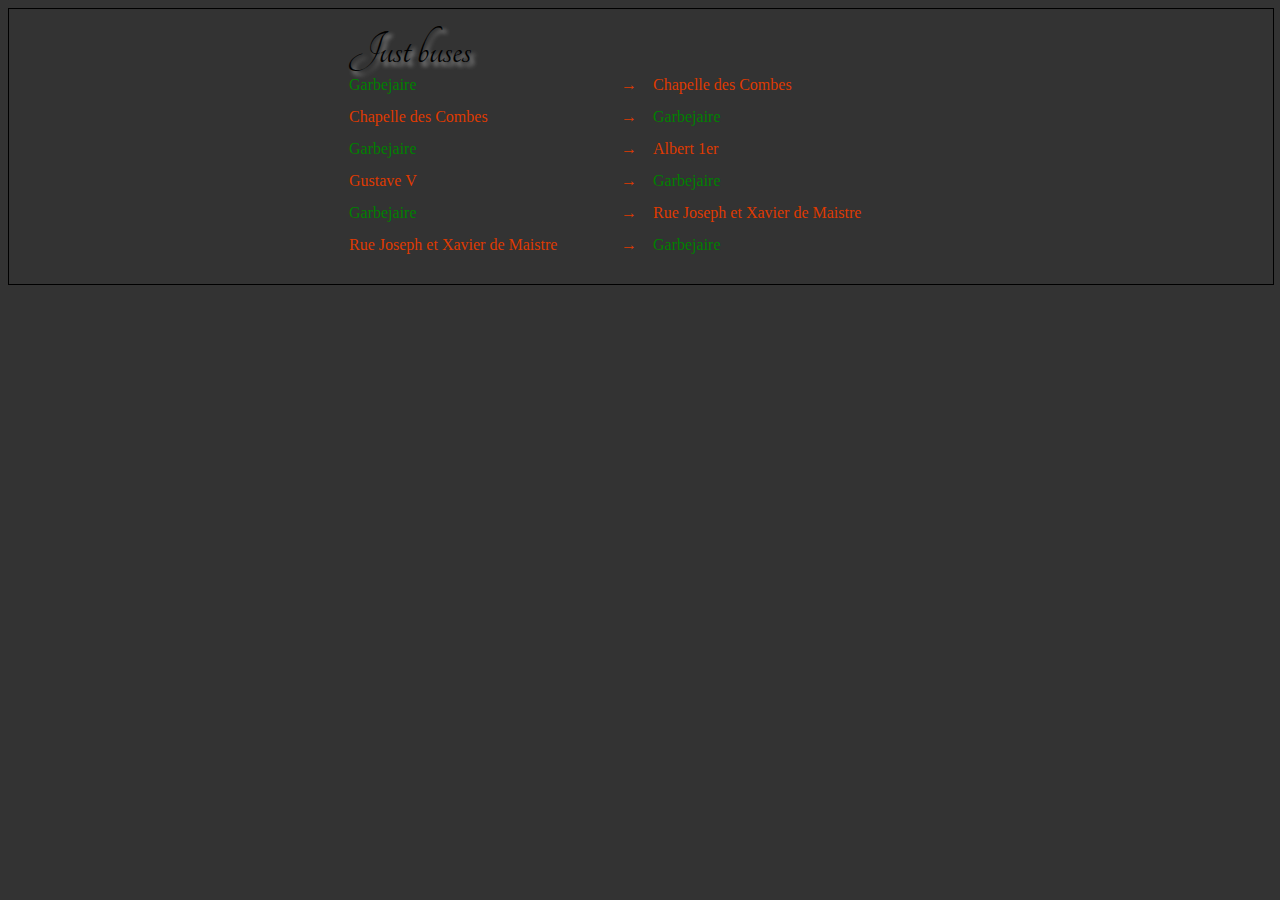
<file: buses/index.html>
<!DOCTYPE html PUBLIC "-//W3C//DTD XHTML 1.0 Strict//EN"
        "http://www.w3.org/TR/xhtml1/DTD/xhtml1-strict.dtd">
<html xmlns="http://www.w3.org/1999/xhtml" lang="fr" xml:lang="fr">
<head>
<meta http-equiv="Content-Type" content="text/html;charset=utf-8" />
<link rel="stylesheet" type="text/css" href="http://fonts.googleapis.com/css?family=Tangerine">
<title>On the move</title>
<link rel='stylesheet' type='text/css' href='buses.css'></head>
<body>


<div>
<ul>
<li>
	<span id='header'>Just buses</span></li>
<li>
<a class='qry' href='http://mob.ceparou06.fr/ri/?comDep=06152&pointDep=2466%24Garbejaire%242%2406152&numDep=&keywordsDep=&comArr=0&pointArr=3456%24CHAPELLE+DES+COMBES%242%2406004%24&numArr=&keywordsArr=Chappel%20des%20combes&rub_code=4&laction=date'
	target='_blank'>
	<span class='from'>
	<span class='home'>Garbejaire</span></span>
	<span class='arrow'>&#x2192;</span>
	<span class='to'>Chapelle des Combes</span></a>
</li>
<li>
<a class='qry' href='http://mob.ceparou06.fr/ri/index.asp?rub_code=4&pointDep=3456%24CHAPELLE+DES+COMBES%242%2406004%24&numDep=&comDep=06004&pointArr=2466%24Garbejaire%242%2406152&numArr=&comArr=06152&typeSynth=0&critereRI=&laDate=04%2F04%2F2013&lHeure=14&laMinute=45&typeDate=68&laction=date'
	target='_blank'>
	<span class='from'>Chapelle des Combes</span>
	<span class='arrow'>&#x2192;</span>
	<span class='to'>
	<span class='home'>Garbejaire</span></span></a>
</li>
<li>
<a class='qry' href='http://mob.ceparou06.fr/ri/index.asp?rub_code=4&comDep=06152&pointDep=2466$Garbejaire$2$06152&numDep=&comArr=06088&pointArr=1614$Albert%201er$2$06088&numArr=&laction=date'
	target='_blank'>
	<span class='from'>
	<span class='home'>Garbejaire</span></span>
	<span class='arrow'>&#x2192;</span>
	<span class='to'>Albert 1er</span></a>
</li>
<li>
<a class='qry' href='http://mob.ceparou06.fr/ri/?comDep=0&pointDep=1790%24Gustave+V%242%2406088&numDep=&keywordsDep=Gustave%20V&comArr=06152&pointArr=2466%24Garbejaire%242%2406152&numArr=&keywordsArr=&rub_code=4&laction=date'
	target='_blank'>
	<span class='from'>Gustave V</span>
	<span class='arrow'>&#x2192;</span>
	<span class='to'>
	<span class='home'>Garbejaire</span></span></a>
</li>
<li>
<a class='qry' href='http://mob.ceparou06.fr/ri/?comDep=06152&pointDep=2466%24Garbejaire%242%2406152&numDep=&keywordsDep=&comArr=06088&pointArr=18611%24RUE+JOSEPH+ET+XAVIER+DE+MAISTRE%243%2406088%24&numArr=&keywordsArr=&rub_code=4&laction=date'
	target='_blank'>
	<span class='from'>
	<span class='home'>Garbejaire</span></span>
	<span class='arrow'>&#x2192;</span>
	<span class='to'>Rue Joseph et Xavier de Maistre</span></a>
</li>
<li>
<a class='qry' href='http://mob.ceparou06.fr/ri/index.asp?rub_code=4&pointDep=19055%24RUE+JOSEPH+ET+XAVIER+DE+MAISTRE%243%2406088%24%24245&numDep=&comDep=06088&pointArr=2466%24Garbejaire%242%2406152&numArr=&comArr=06152&typeSynth=0&critereRI=&laDate=14%2F02%2F2013&lHeure=10&laMinute=16&typeDate=68&laction=date'
	target='_blank'>
	<span class='from'>Rue Joseph et Xavier de Maistre</span>
	<span class='arrow'>&#x2192;</span>
	<span class='to'>
	<span class='home'>Garbejaire</span></span></a>
</li>

<!--
<li><hr class="style-two"/></li>

<li>
<a class='qry' href='http://mob.ceparou06.fr/ri/?comDep=06088&pointDep=19137%24RUE+CHATEAUNEUF%243%2406088%24%24446&pointArr=100646%24LYC%C9E+PROFESSIONNEL+MAGNAN%241%2406088%24'
	target='_blank'>
	<span class='from'>
	<span class='home'>RUE CHATEAUNEUF</span></span>
	<span class='arrow'>&#x2192;</span>
	<span class='to'>LYCÉE PROFESSIONNEL MAGNAN</span></a>
</li>
<li>
<a class='qry' href='http://mob.ceparou06.fr/ri/?comDep=06088&pointArr=19137%24RUE+CHATEAUNEUF%243%2406088%24%24446&pointDep=100646%24LYC%C9E+PROFESSIONNEL+MAGNAN%241%2406088%24'
	target='_blank'>
	<span class='from'>LYCÉE PROFESSIONNEL MAGNAN</span>
	<span class='arrow'>&#x2192;</span>
	<span class='to'>
	<span class='home'>RUE CHATEAUNEUF</span></span></a>
</li>

<li><hr class="style-two"/></li>

<li>
<a class='qry' href='http://mob.ceparou06.fr/ri/index.asp?rub_code=&pointDep=19137%24RUE+CHATEAUNEUF%243%2406088%24%24446&numDep=&comDep=06088&pointArr=2466%24Garbejaire%242%2406152&numArr=&comArr=06152&laDate=04%2F12%2F2013&lHeure=8&laMinute=13&leMeridien=&typeDate=68&critereRI=&typeSynth=0&laction=result'
	target='_blank'>
	<span class='from'>
	<span class='home'>RUE CHATEAUNEUF</span></span>
	<span class='arrow'>&#x2192;</span>
	<span class='to'>GARBEJAIRE</span></a>
</li>
<li>
<a class='qry' href='http://mob.ceparou06.fr/ri/index.asp?rub_code=&pointDep=2466%24Garbejaire%242%2406152&numDep=&comDep=06152&pointArr=19137%24RUE+CHATEAUNEUF%243%2406088%24%24446&numArr=&comArr=06088&typeSynth=0&critereRI=&laDate=04%2F12%2F2013&lHeure=8&laMinute=13&typeDate=68&laction=date'
	target='_blank'>
	<span class='from'>GARBEJAIRE</span>
	<span class='arrow'>&#x2192;</span>
	<span class='to'>
	<span class='home'>RUE CHATEAUNEUF</span></span></a>
</li>

<li>
<a class='qry' href='http://mob.ceparou06.fr/ri/?comDep=0&pointDep=1925%24Magnan+%2F+Promenade%242%2406088&numDep=&keywordsDep=magnan%20promenade&comArr=06152&pointArr=2466%24Garbejaire%242%2406152&numArr=&keywordsArr=&rub_code=&laction=date'
	target='_blank'>
	<span class='from'>
	<span class='home'>Magnan / Promenade</span></span>
	<span class='arrow'>&#x2192;</span>
	<span class='to'>GARBEJAIRE</span></a>
</li>
<li>
<a class='qry' href='http://mob.ceparou06.fr/ri/index.asp?rub_code=&pointDep=2466%24Garbejaire%242%2406152&numDep=&comDep=06152&pointArr=1925%24Magnan+%2F+Promenade%242%2406088&numArr=&comArr=06088&typeSynth=0&critereRI=&laDate=03%2F12%2F2013&lHeure=19&laMinute=30&typeDate=68&laction=date'
	target='_blank'>
	<span class='from'>GARBEJAIRE</span>
	<span class='arrow'>&#x2192;</span>
	<span class='to'>
	<span class='home'>Magnan / Promenade</span></span></a>
</li>
-->
</div>
</body>
</html>
</file>
<file: buses/buses.css>
body {
	background: #333;
}

a.qry {
	color: #DF3A01;
	text-decoration: none;
}
a.qry:visited { color: #DF3A01; }
a.qry:hover { color: #f00; }
a.qry:focus { outline: thin dotted; }


div {
	width:100%;
	height:100%;
	border:1px solid black;

	/* Internet Explorer 10 */
	display:-ms-flexbox;
	-ms-flex-pack:center;
	-ms-flex-align:center;

	/* Firefox */
	display:-moz-box;
	-moz-box-pack:center;
	-moz-box-align:center;

	/* Safari, Opera, and Chrome */
	display:-webkit-box;
	-webkit-box-pack:center;
	-webkit-box-align:center;

	/* W3C */
	display:box;
	box-pack:center;
	box-align:center;
}

li {
	list-style:none;
}

#header {
	font-family: 'Tangerine', serif;
	font-size: 48px;
  	text-shadow: 4px 4px 4px #aaa;
}

.home {
	color: green;
}

.from {
	float: left;
	width: 17em;
	height: 2em;
}

.arrow {
	float: left;
	width: 2em;
	height: 2em;
}

.to {
	float: left;
	width: 20em;
	height: 2em;
}

.home {
	color: green;
	float: left;
	width: 17em;
	height: 2em;
}


hr {
    height: 1px;
    background-image: linear-gradient(red, red);
    background: -webkit-gradient(linear, center top, center bottom, from(red), to(red));

}
</file>
